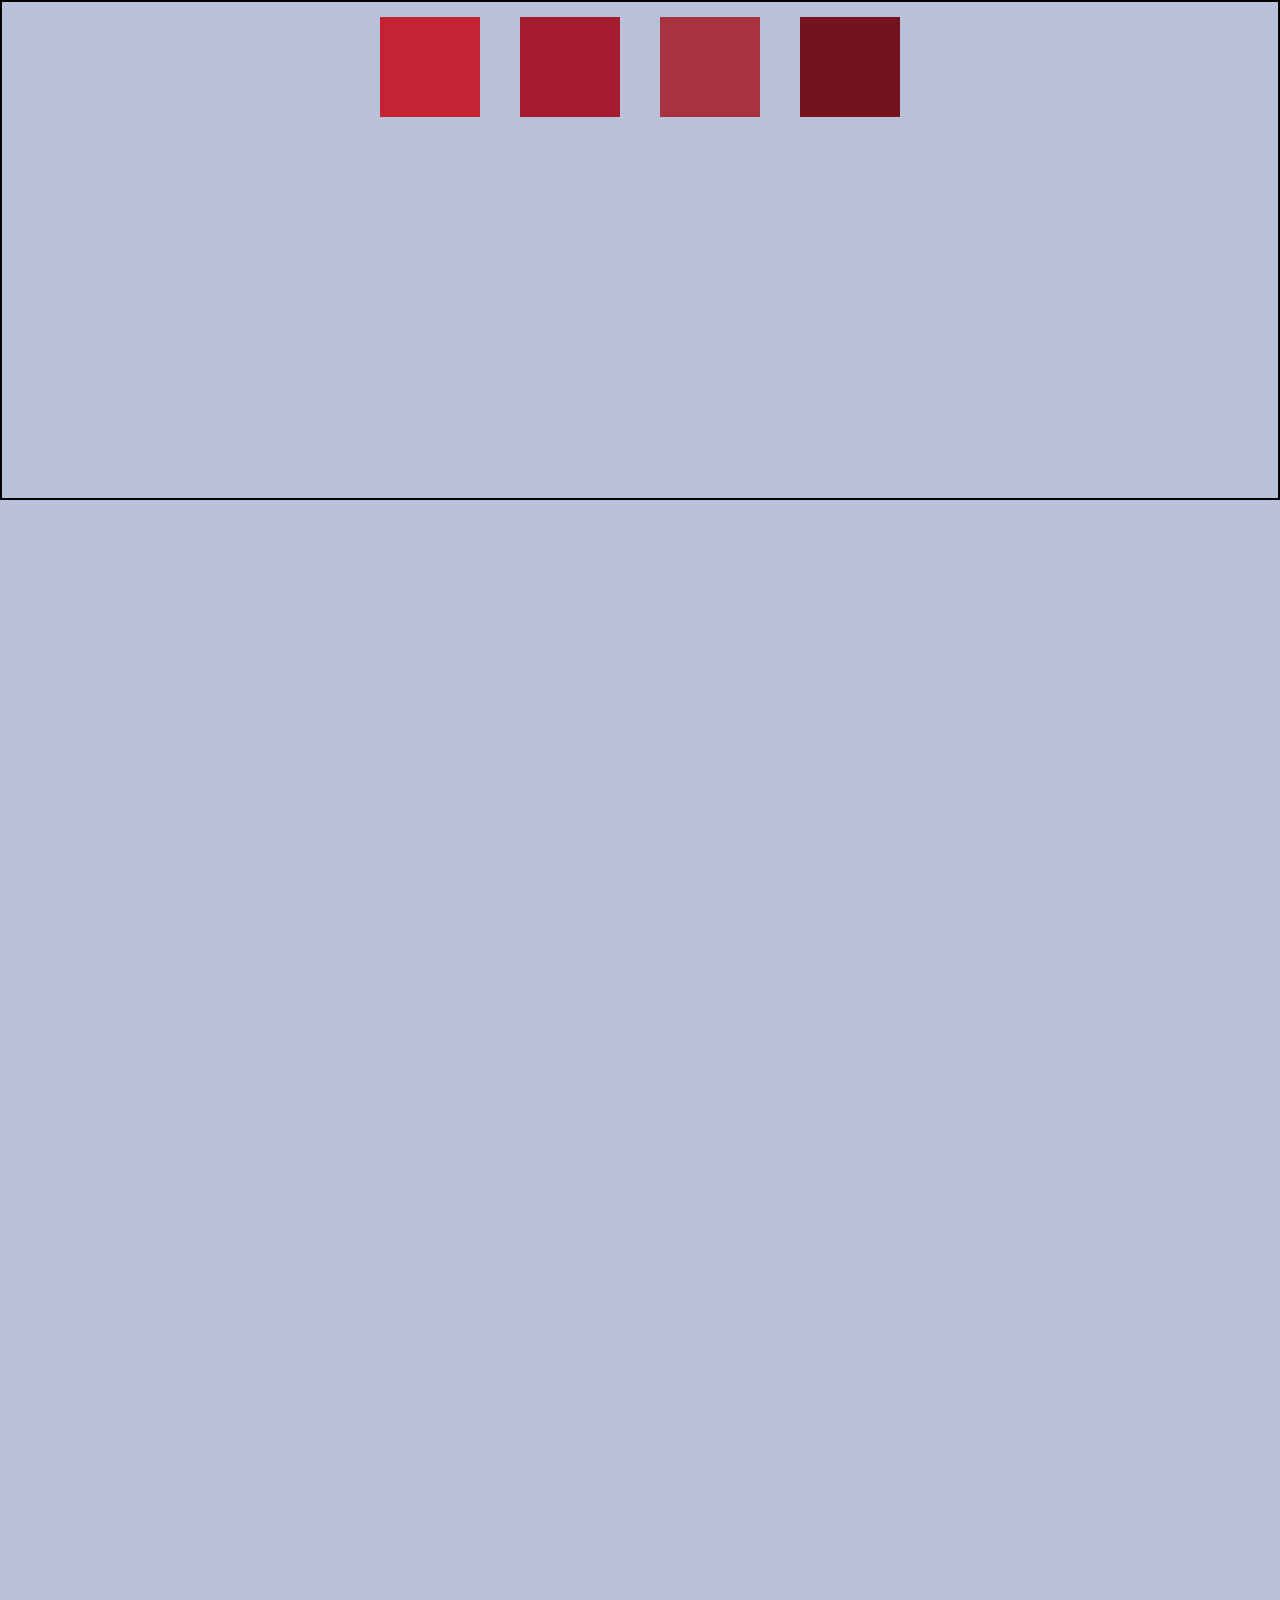
<file: 28OCT/INDEX.html>
<!DOCTYPE html>
<html lang="en">
<head>
    <meta charset="UTF-8">
    <meta name="viewport" content="width=device-width, initial-scale=1.0">
    <title>Document</title>
    <link rel="stylesheet" href="INDEX.css">
</head>
<body>
    
        <div class="parent">
            
            <div class="box1"></div>
            <div class="box2"></div>
            <div class="box3"></div>
            <div class="box4"></div>

        </div>
</body>
</html>
</file>
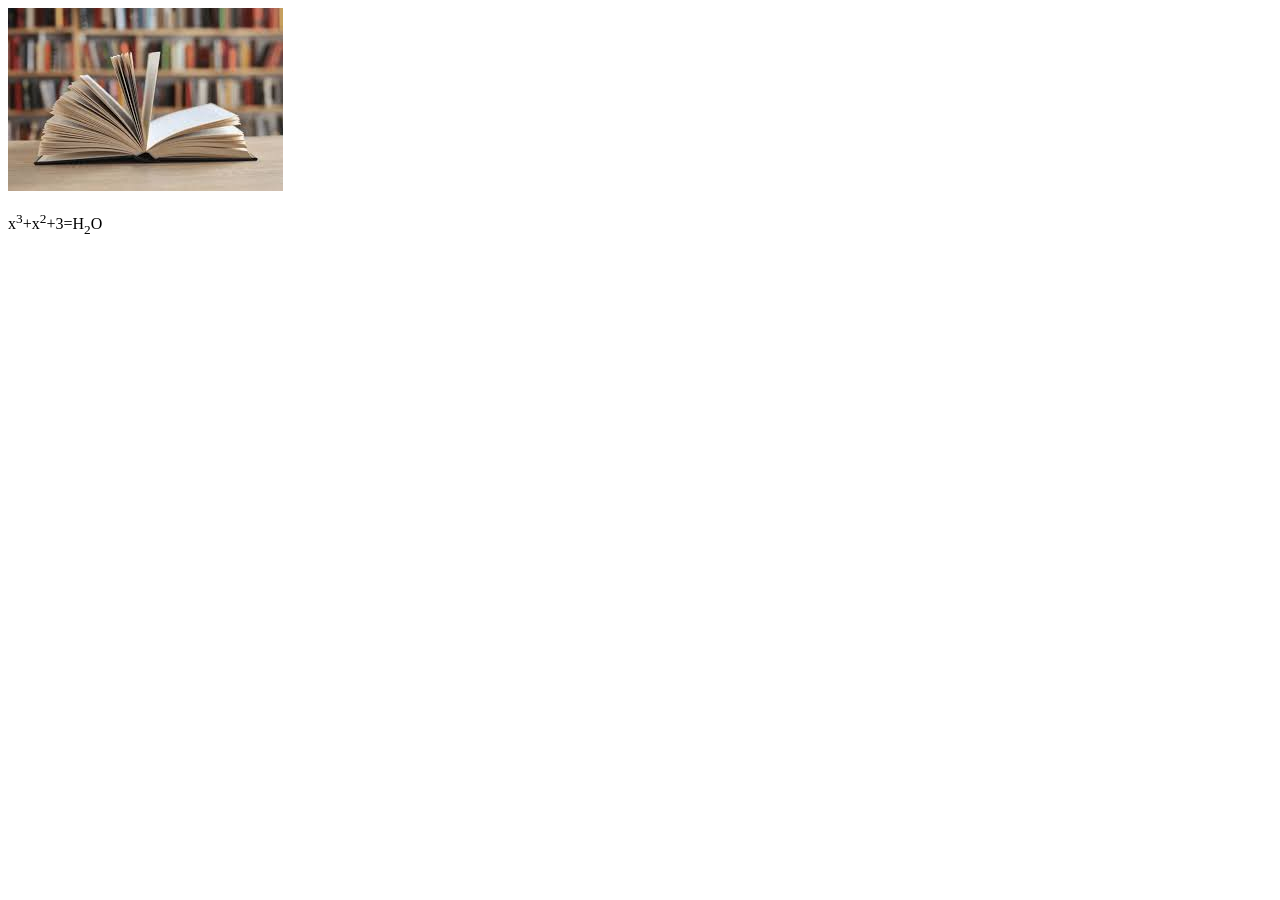
<file: clickable.html>
<!DOCTYPE html>
<html lang="en">
<head>
    <meta charset="UTF-8">
    <meta name="viewport" content="width=device-width, initial-scale=1.0">
    <title>clickable image</title>
</head>
<body>
<a href="https://www.google.com">
  <img src="[data-uri]" alt="notebook" />
</a>

<p>x<sup>3</sup>+x<sup>2</sup>+3=H<sub>2</sub>O</p>
</body>
</html>
</file>
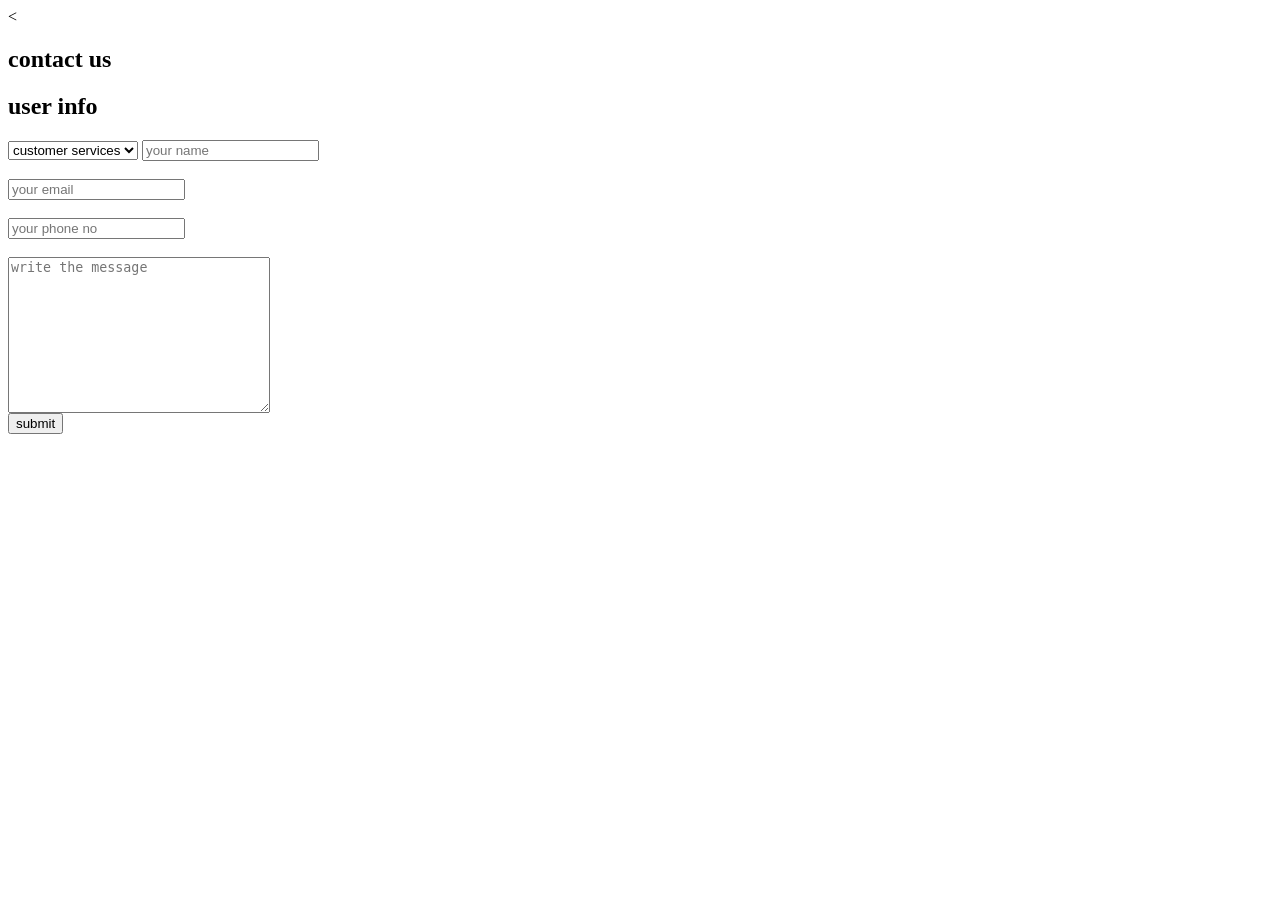
<file: CONTACTUS.html>
<
<!DOCTYPE html>
<html lang="en">
    <head>
        <meta charset="UTF-8">
        <meta name="viewport" content=""
        <title> <H2>contact us</H2> </title>

    </head>
    <body><form>
        <h2>user info</h2>
                        <select>
                    <option> customer services</option>
                    <option>technical support</option>
                    <option>billing</option>
                    <option>sales</option>
                  
                </select>
       <input type="text" placeholder="your name"><br><br>
       <input type="email" placeholder="your email"><br><br>
         <input type="tel" placeholder="your phone no"><br><br>
            <textarea name="message" rows="10" cols="30" placeholder="write the message"></textarea><br>
                    <button type>submit</button>
            </form>

    </body>
</html>
</file>
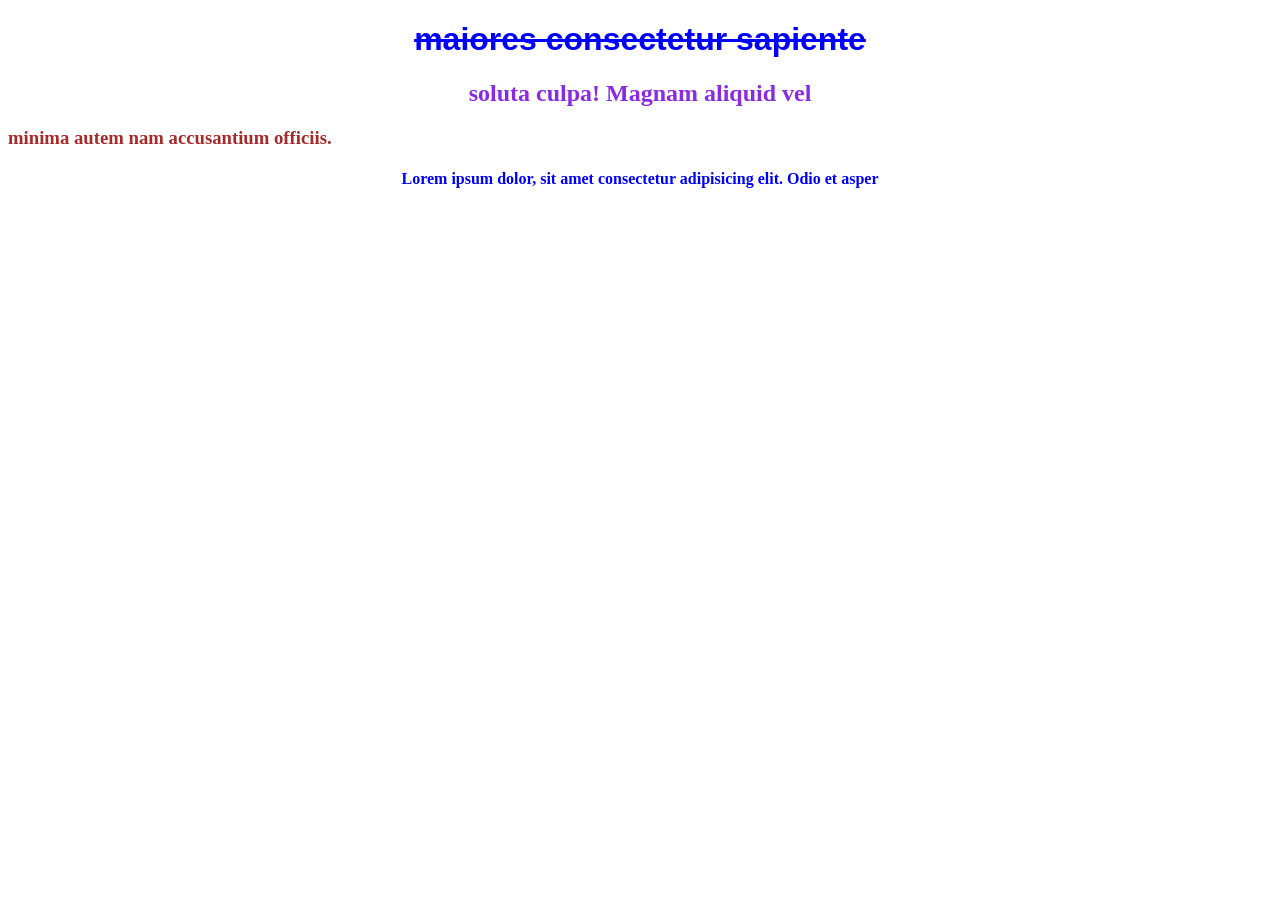
<file: fontsize.html>
<!DOCTYPE html>
<html lang="en">
<head>
    <meta charset="UTF-8">
    <meta name="viewport" content="width=device-width, initial-scale=1.0">
    <title>semantic</title>
    <LINK rel="stylesheet" href="fontsize.css">
        
</head>
<body>

  
    <div id="box"><h1> maiores consectetur sapiente</h1>
        <h2> soluta culpa! Magnam aliquid vel</h2>
        <h3>minima autem nam accusantium officiis. </h3>
        <h4> Lorem ipsum dolor, sit amet consectetur adipisicing elit. Odio et asper     

</div>
    
</html>
</file>
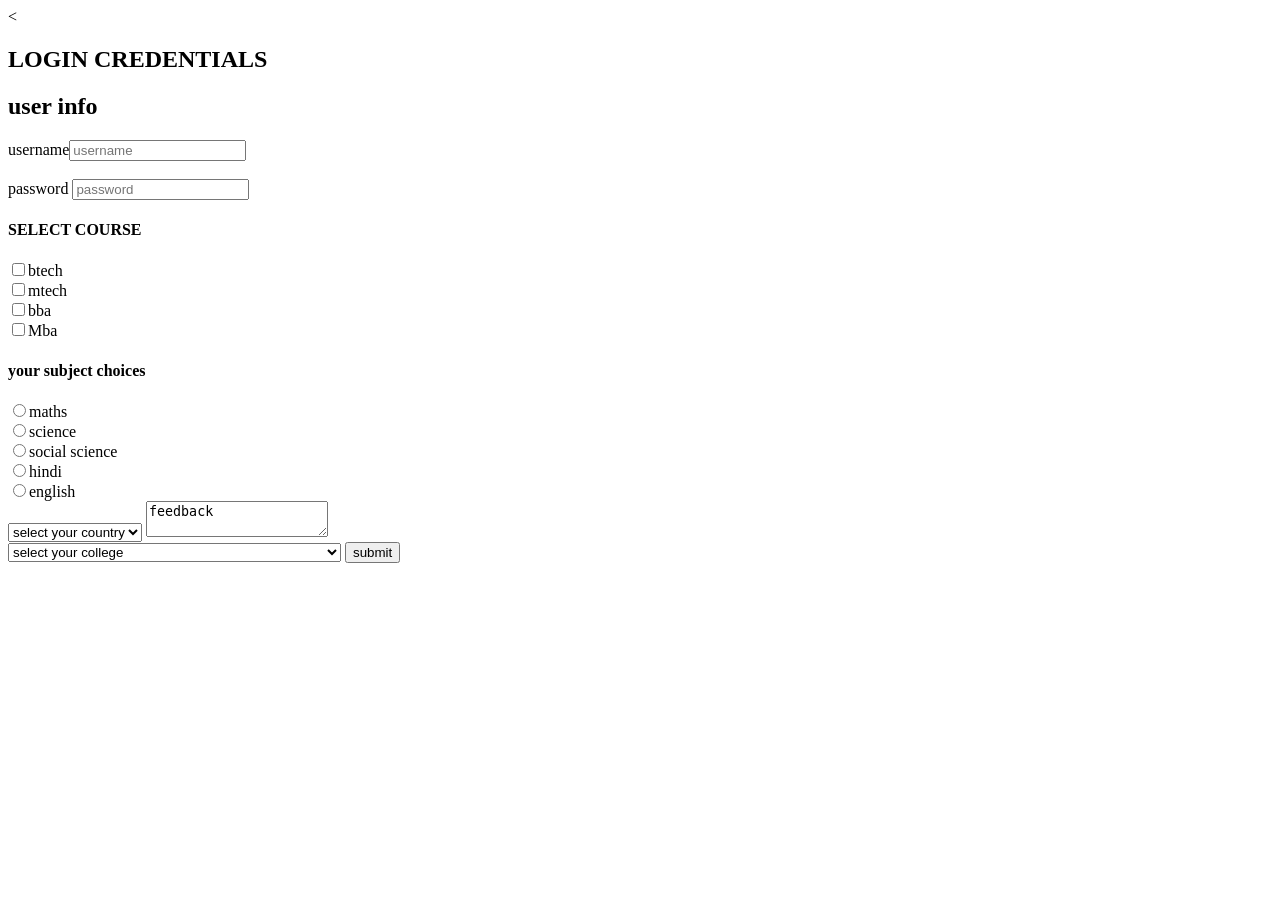
<file: FORM.html>
<
<!DOCTYPE html>
<html lang="en">
    <head>
        <meta charset="UTF-8">
        <meta name="viewport" content=""
        <title> <H2>LOGIN CREDENTIALS</H2> </title>

    </head>
    <body><form>
        <h2>user info</h2>
        <label for ="103">username<input type="text" placeholder="username"></label><br><br>
        <label for ="103">password</label> <input type="password" placeholder="password"<br><br>
        <h4>SELECT COURSE</h4>
        <INPUT type="checkbox">btech<br> 
        <INPUT type="checkbox">mtech<br>
                <INPUT type="checkbox">bba<br>
                            <INPUT type="checkbox">Mba<br> 
 <h4>your subject choices</h4>
 <input type="radio" name="subject">maths<br>
    <input type="radio" name="subject">science<br>
        <input type="radio" name="subject">social science<br>
            <input type="radio" name="subject">hindi<br>        
                <input type="radio" name="subject">english<br>
                <select>
                    <option>select your country</option>
                    <option>india</option>
                    <option>usa</option>
                    <option>uk</option>
                    <option>russia</option>
                    <option>china</option>
                    <option>japan</option>
                    <option>australia</option>
                    <option>srilanka</option>
                    <option>nepal</option>
                    <option>bhutan</option>
                    <option>maldives</option>
                    <option>pakistan</option>
                </select>
                <textarea name="feedback">feedback</textarea><br>
                    <select name ="colleges">
                        <option>select your college</option>
                        <option>ABES ENGINEERING COLLEGE</option>
                        <option>ABES INSTITUTE OF TECHNOLOGY</option>
                        <option>ABES INSTITUTE OF MANAGEMENT</option>
                        <option>ABES INSTITUTE OF PHARMACY</option>
                        <option>ABES INSTITUTE OF LAW</option>
                        <option>ABES INSTITUTE OF EDUCATION</option>
                        <option>ABES INSTITUTE OF ADVANCED STUDIES</option>
                        <option>ABES INSTITUTE OF COMPUTER APPLICATIONS</option>
                        <option>ABES INSTITUTE OF ARCHITECTURE</option>
                        <option>ABES INSTITUTE OF DESIGN</option>
                        

                    </select>
                    <button type>submit</button>
            </form>

    </body>
</html>
</file>
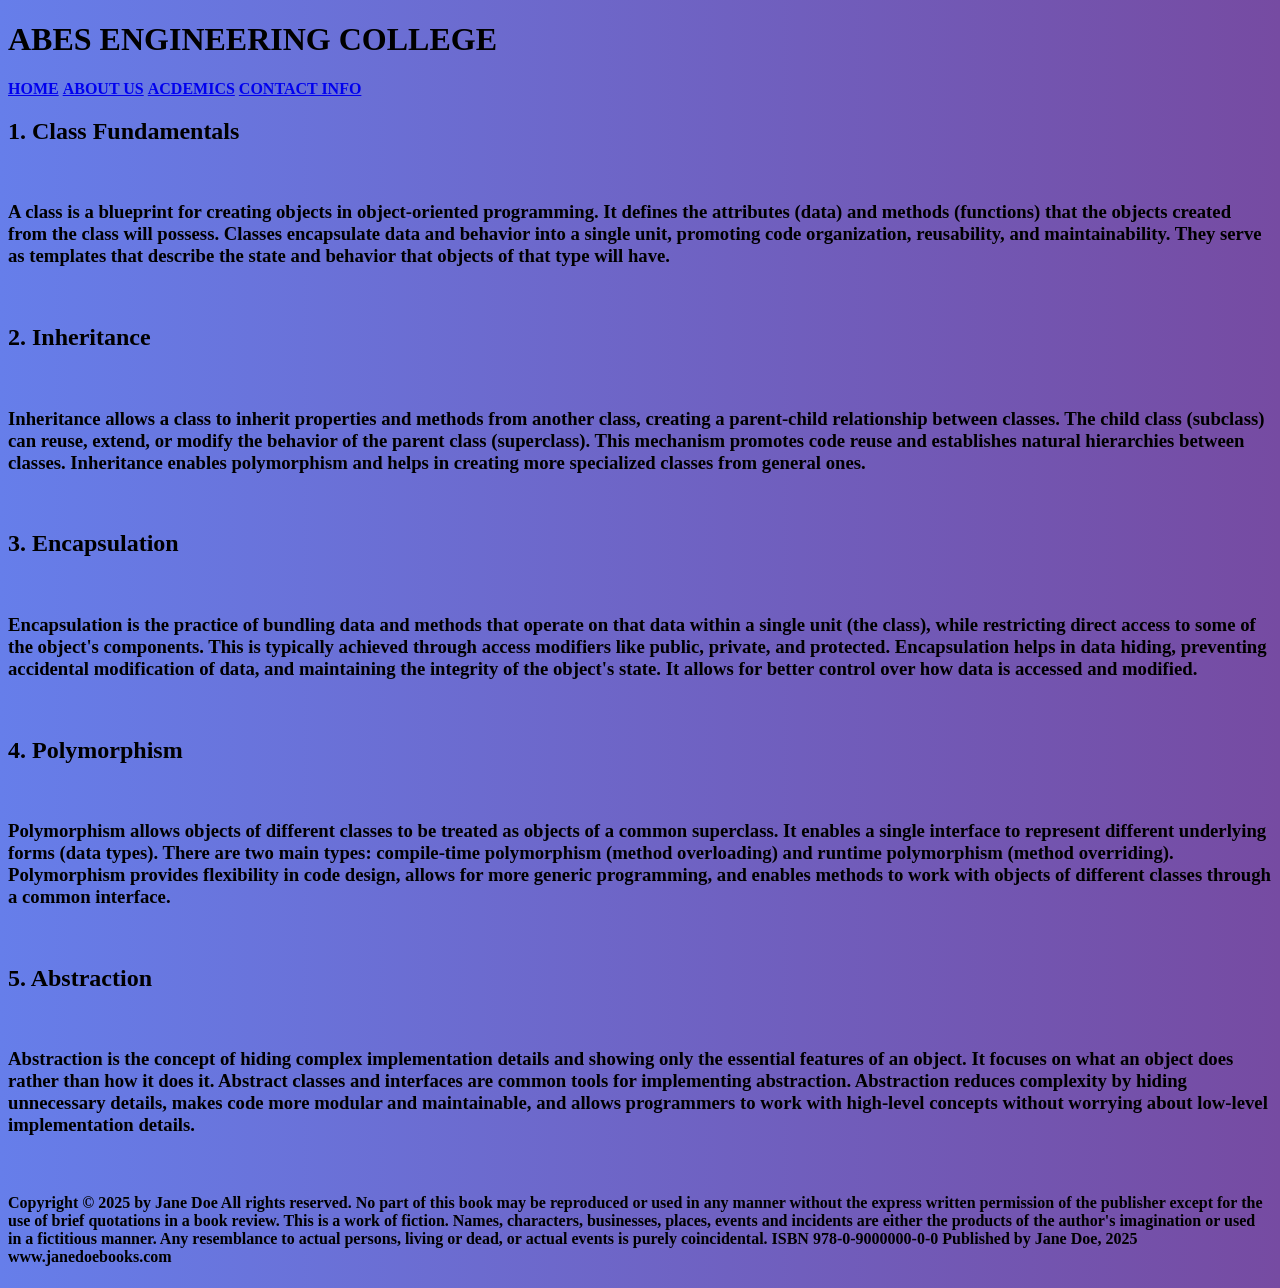
<file: header.html>
<!DOCTYPE html>
<html lang="en">
<head>
    <meta charset="UTF-8">
    <meta name="viewport" content="width=device-width, initial-scale=1.0">
   
</head>
<body>
    <body style="background: linear-gradient(to right, #667eea, #764ba2);">
  <!-- page content -->
</body>
<header>
    <h1> <strong>ABES ENGINEERING COLLEGE</strong></h1>
    
               <a href="https://www.abes.ac.in/"><strong>HOME</strong></a>
                          <a href="https://www.youtube.com/watch?v=k2DSi1zGEc8"><strong>ABOUT US</strong></a>
                                     <a href="https://www.youtube.com/watch?v=k2DSi1zGEc8"><strong>ACDEMICS</strong></a>
                                                <a href="https://www.youtube.com/watch?v=k2DSi1zGEc8"><strong>CONTACT INFO</strong></a>

       <h2>1. Class Fundamentals</h2><BR>
        <h3>A class is a blueprint for creating objects in object-oriented programming. It defines the attributes (data) and methods (functions) that the objects created from the class will possess. Classes encapsulate data and behavior into a single unit, promoting code organization, reusability, and maintainability. They serve as templates that describe the state and behavior that objects of that type will have.</h3><br>
        <h2>2. Inheritance</h2><br>
        <h3>Inheritance allows a class to inherit properties and methods from another class, creating a parent-child relationship between classes. The child class (subclass) can reuse, extend, or modify the behavior of the parent class (superclass). This mechanism promotes code reuse and establishes natural hierarchies between classes. Inheritance enables polymorphism and helps in creating more specialized classes from general ones.

</h3><br>
<h2>3. Encapsulation</h2><br>
<h3>Encapsulation is the practice of bundling data and methods that operate on that data within a single unit (the class), while restricting direct access to some of the object's components. This is typically achieved through access modifiers like public, private, and protected. Encapsulation helps in data hiding, preventing accidental modification of data, and maintaining the integrity of the object's state. It allows for better control over how data is accessed and modified.

</h3><br>
<h2>4. Polymorphism
</h2><br>
<h3>Polymorphism allows objects of different classes to be treated as objects of a common superclass. It enables a single interface to represent different underlying forms (data types). There are two main types: compile-time polymorphism (method overloading) and runtime polymorphism (method overriding). Polymorphism provides flexibility in code design, allows for more generic programming, and enables methods to work with objects of different classes through a common interface.

</h3><br>
<h2>5. Abstraction</h2><br>
<h3>Abstraction is the concept of hiding complex implementation details and showing only the essential features of an object. It focuses on what an object does rather than how it does it. Abstract classes and interfaces are common tools for implementing abstraction. Abstraction reduces complexity by hiding unnecessary details, makes code more modular and maintainable, and allows programmers to work with high-level concepts without worrying about low-level implementation details.

</h3><br>


</header>
<footer>
    <h4>Copyright © 2025 by Jane Doe All rights reserved. No part of this book may be reproduced or used in any manner without the express written permission of the publisher except for the use of brief quotations in a book review. This is a work of fiction. Names, characters, businesses, places, events and incidents are either the products of the author's imagination or used in a fictitious manner. Any resemblance to actual persons, living or dead, or actual events is purely coincidental. ISBN 978-0-9000000-0-0 Published by Jane Doe, 2025 www.janedoebooks.com

</h4>
</footer>
</html>
</file>
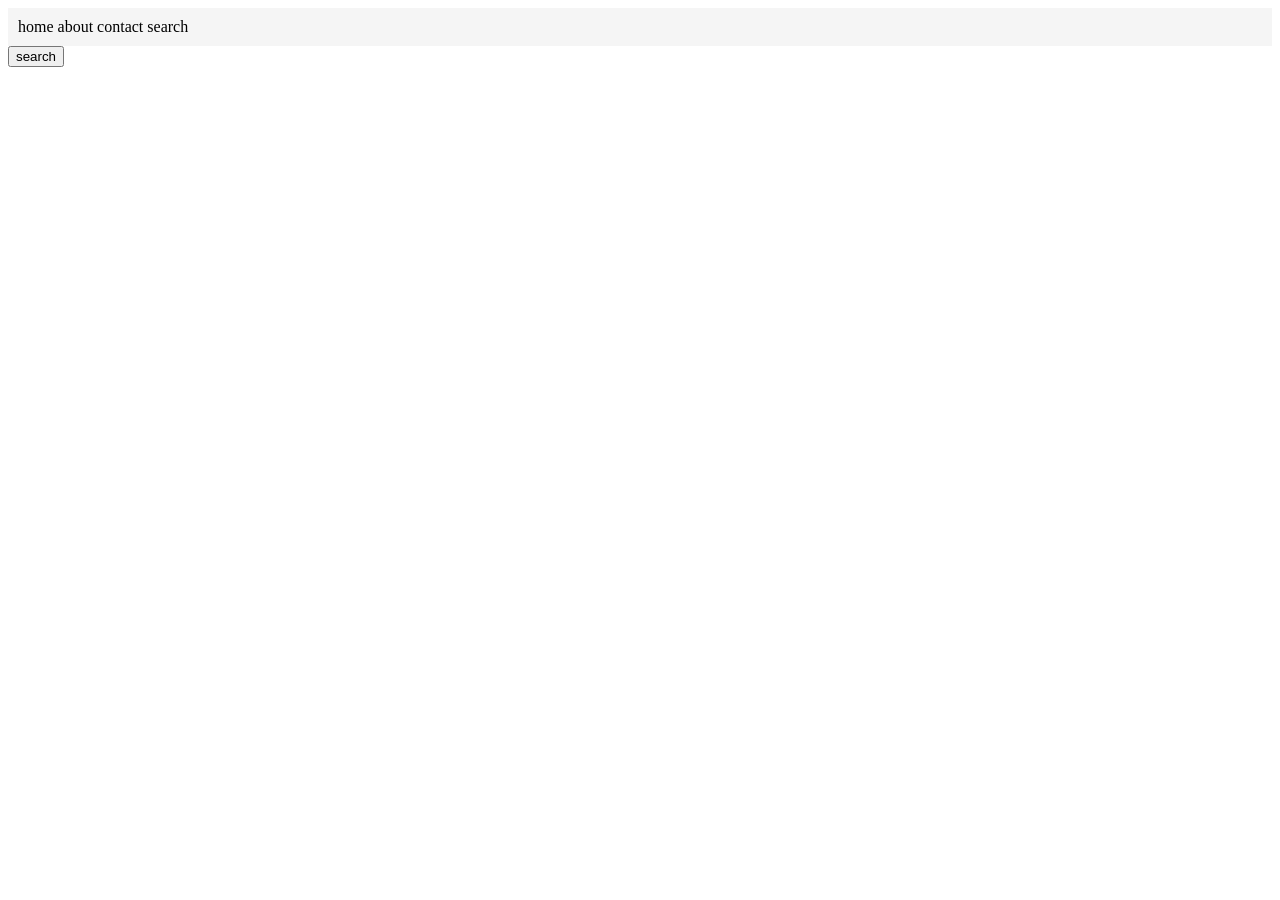
<file: marginpadding - Copy.html>
<!DOCTYPE html>
<html lang="en">
<head>
    <meta charset="UTF-8">
    <meta name="viewport" content="width=device-width, initial-scale=1.0">
    <title>semantic</title>
    <link rel="stylesheet" href="marginpadding.css">
    <style>
        .navbar {
            display: flex;
            align-items: center;
            gap: 20px;
            background: #f5f5f5;
            padding: 10px;
        }
        .navbar div {
            padding: 8px 16px;
        }
    </style>
</head>
<body>
    <div class="navbar">
        <ahref="home.html">home</ahref>
        <ahref="about.html">about</ahref>
        <ahref="contact.html">contact</ahref>
        <ahref="serch.html">search</div>
        <div id="e"><button type="submit">search</button></div>
    </div>
</body>
</html>
</file>
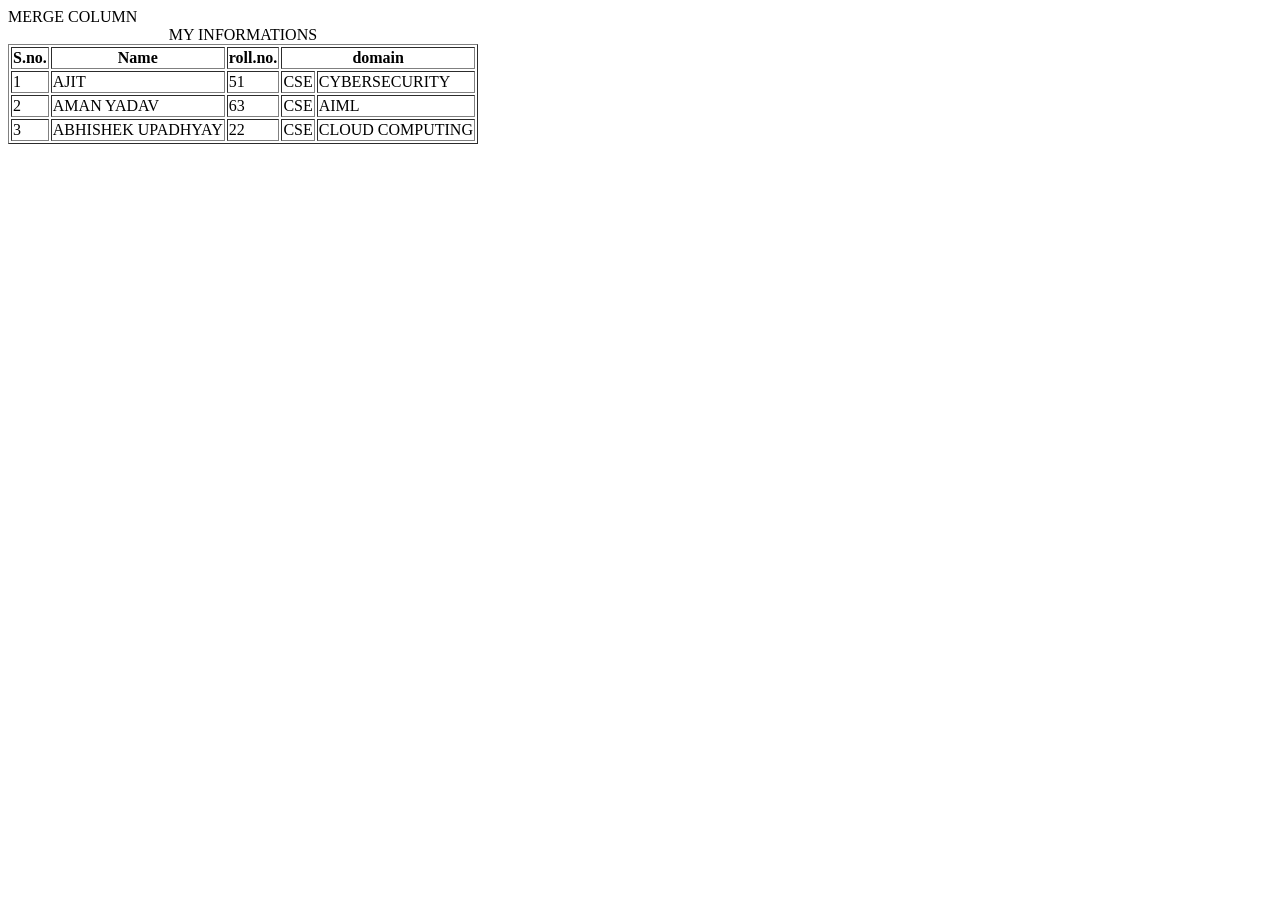
<file: mergecolumn.html>
<!DOCTYPE html>
<html lang="en">
    <head>
        <meta charset="UTF-8">
        <meta name="viewport" content=""
        <title> MERGE COLUMN </title>

    </head>
    <body>
        <table border="">
            <thead><caption>MY INFORMATIONS</caption>
            <tr>
                <th>S.no.</th>
                <th>Name</th>
                <th>roll.no.</th>
                 <th colspan="2">domain</th>
             
            </tr>
            
                <tr>
                    <td>1</td>
                    <td>AJIT</td>
                    <td>51 </td>
                    <td>CSE</td>
                    <td>CYBERSECURITY</td>


                </tr>
                <tr>
                    <td>2</td>
                    <td>AMAN YADAV</td>
                    <td>63</td>
                    <td>CSE</td>
                    <td>AIML</td>


                </tr>
                <tr>
                    <td>3</td>
                    <td>ABHISHEK UPADHYAY</td>
                    <td>22</td>
                    <td>CSE</td>
                    <td>CLOUD COMPUTING</td>

       </thead>
                </tr>
         
                
            

        </table>
    </body>
</html>
</file>
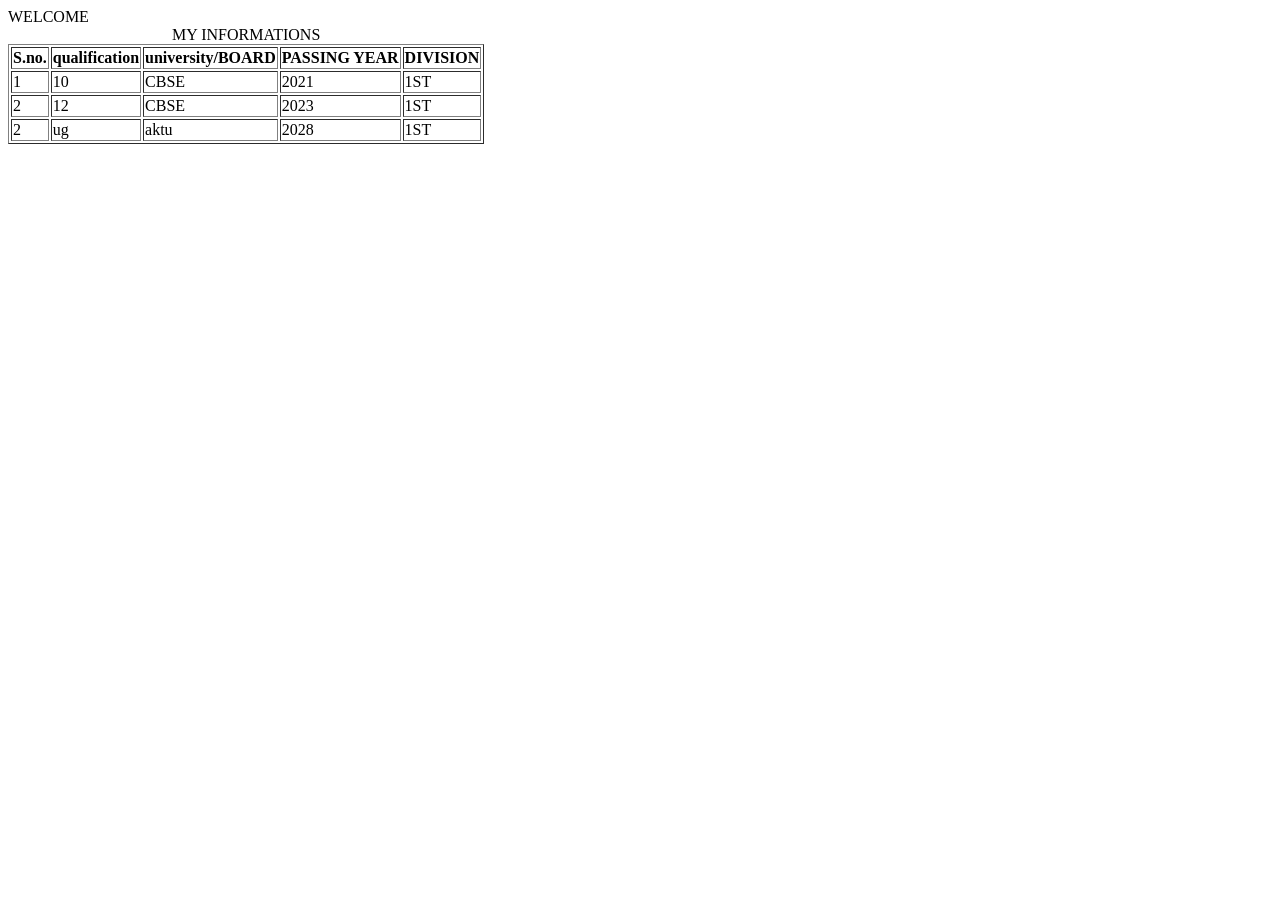
<file: table.html>
<!DOCTYPE html>
<html lang="en">
    <head>
        <meta charset="UTF-8">
        <meta name="viewport" content=""
        <title> WELCOME </title>

    </head>
    <body>
        <table border=""><caption>MY INFORMATIONS</caption>
            <tr>
                <th>S.no.</th>
                <th>qualification</th>
                <th>university/BOARD</th>
                 <th>PASSING YEAR</th>
                  <th>DIVISION</th>
            </tr>
            
                <tr>
                    <td>1</td>
                    <td>10</td>
                    <td>CBSE </td>
                    <td>2021</td>
                    <td>1ST</td>


                </tr>
                <tr>
                    <td>2</td>
                    <td>12</td>
                    <td>CBSE </td>
                    <td>2023</td>
                    <td>1ST</td>


                </tr>
                <tr>
                    <td>2</td>
                    <td>ug</td>
                    <td>aktu </td>
                    <td>2028</td>
                    <td>1ST</td>


                </tr>
                
            

        </table>
    </body>
</html>
</file>
<file: 28OCT/INDEX.css>
*{
    margin: 0;
    padding: 0;
    box-sizing: border-box;
}

html,body{
    height: 100%;
    width: 100%;
}


body{
    height: 500vh;
    background-color: #b9c0da;
}



.parent{
    height: 500px;
    width: 100%;
    border: 2px solid black;
    display: flex;
    position: absolute;
    gap: 10px;
    justify-content: center;
    align-content: center;
}

.box1, .box2, .box3, .box4{
    height: 100px;
    width: 100px;
    margin: 15px;
}

.box1{
    position: sticky;
    /* top: -15px; */
    background-color: #c52233;
    
}
.box2{
    position: relative;
    /* top: 15px; */
    background-color: #A51C30;
    
    
}
.box3{
    position: relative;
    /* top: -15px; */
    background-color: #A7333F;
}
.box4{
    position: relative;
    /* top: 15px; */
    background-color: #74121D;
}

.box1:hover{
    background-color: yellow;

}
.box2:hover{
    background-color: rgb(26, 18, 2);

}
.box3:hover{
    background-color: green;

}
.box4:hover{
    background-color: blue;
}


@media (max-width: 600px) and (min-width: 300px){
    body{
        background-color: lightblue;
        justify-content: wrap;
    }
}
</file>
<file: fontsize.css>
h1{
    color: blue;
    text-align: center;
    text-decoration: line-through;
    font-size:20;    
    font-weight:700;
    font-family:'Franklin Gothic Medium', 'Arial Narrow', Arial, sans-serif ;
}
h2{
    color: blueviolet;
    text-align: center;
}
h3{
    color: brown;
}
h4{
    color: blue;
    text-align: center;
}
</file>
<file: marginpadding.css>
#a {
    width: 500px;
    height: 100px;
    margin: 30px;
    background-color: rgb(9, 10, 9);
    padding: 75px;
    color:azure;
}

#b {
        width: 500px;
    height: 200px;
    margin: 30px;
    background-color: rgb(10, 10, 10);
    padding: 75px;
    color:azure;
}
#c{
        width: 500px;
    height: 200px;
    margin: 30px;
    background-color: rgb(12, 12, 12);
    padding: 75px;
    color:azure;
}
#d{
    width: 500px;
    height: 200px;
    margin: 30px;
    background-color: rgb(12, 12, 12);
    padding: 75px;
    color:azure;
}
#105{
    width: 500px;
    height: 200px;
    margin: 30px;
    background-color: rgb(12, 12, 12);
    padding: 75px;
    color:azure;
}
</file>
